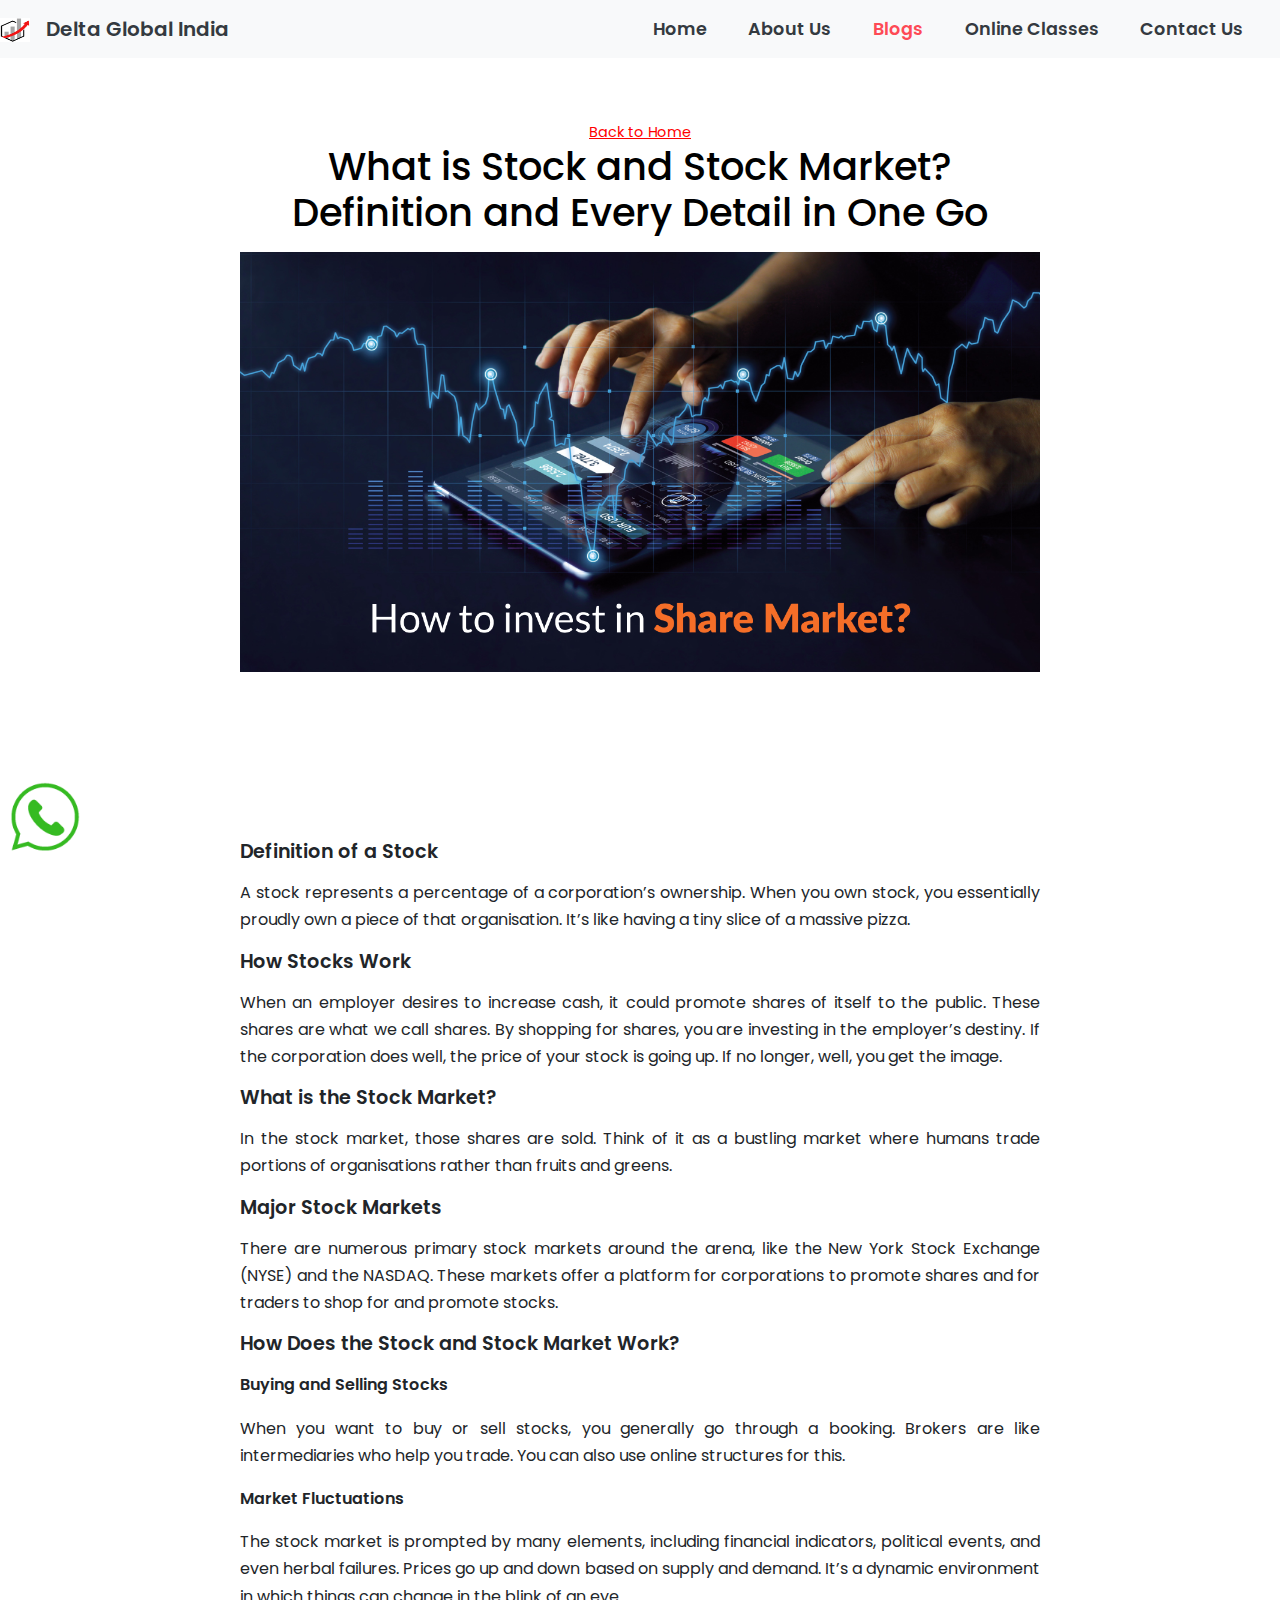
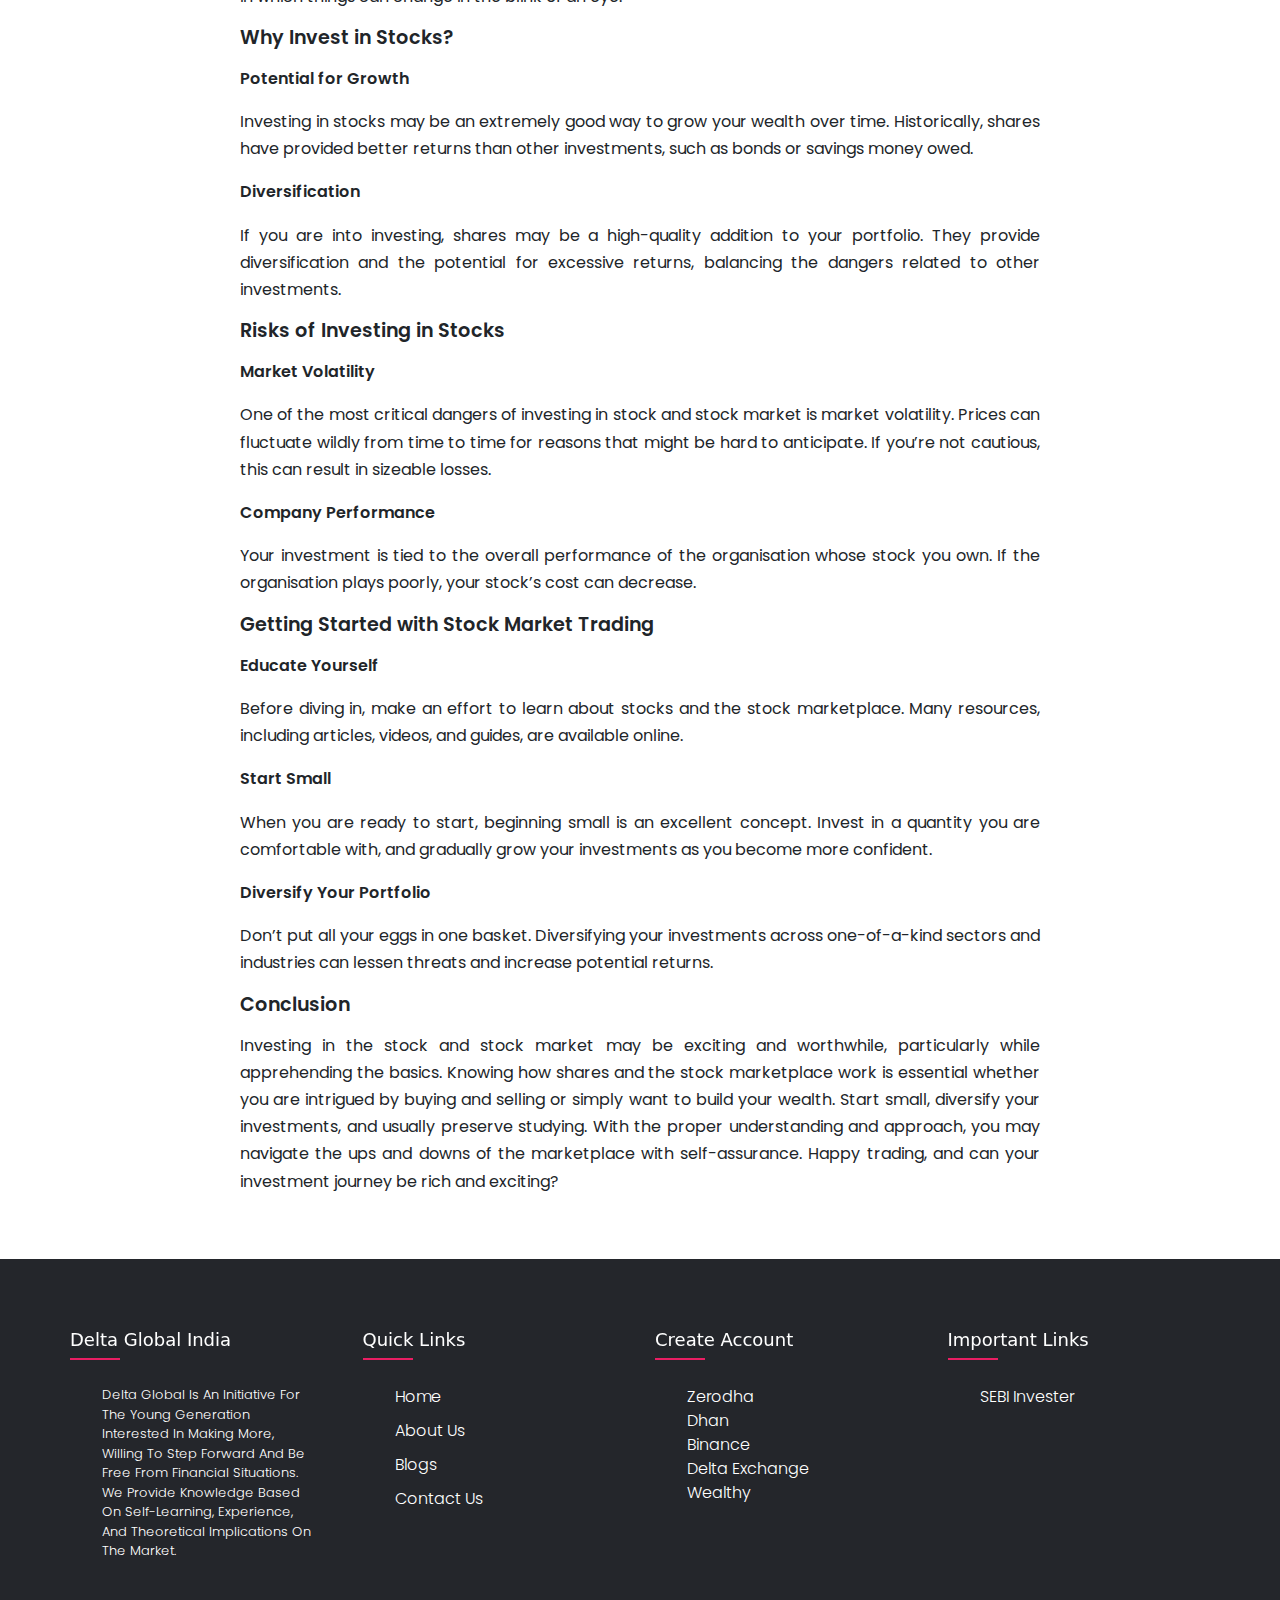
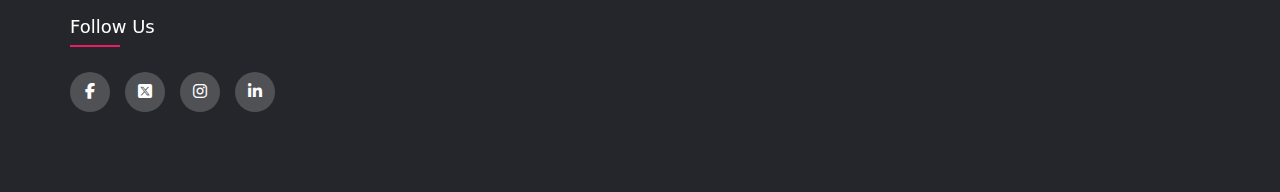
<file: what-is -stock-market.html>
<!DOCTYPE html>
<html lang="en">
<head>
    <meta charset="UTF-8">
    <meta name="viewport" content="width=device-width, initial-scale=1.0">
      <link rel="stylesheet" href="https://cdnjs.cloudflare.com/ajax/libs/font-awesome/6.6.0/css/all.min.css">
    <link rel="stylesheet" href="https://cdn.jsdelivr.net/npm/bootstrap@5.3.3/dist/css/bootstrap.min.css">
      <link rel="stylesheet" href="style.css">
    <link rel="stylesheet" href="BlogPage.css">
    <title>Delta Gobal India</title>
  
</head>
<body>
    <header>
        <nav class="navbar navbar-expand-lg navbar-light bg-light">
          <a href="https://deltaglobalindia.in/"><img src="img/logo.png" alt="" width="30" height="24"
              class="d-inline-block align-text-top"></a>
          <a class="navbar-brand" href="https://deltaglobalindia.in/">Delta Global India</a>
    
          <button class="navbar-toggler" type="button" data-bs-toggle="collapse" data-bs-target="#navbarNav">
            <span class="navbar-toggler-icon"></span>
          </button>
          <div class="collapse navbar-collapse " id="navbarNav">
            <ul class="navbar-nav  visible float-lg-end">
              <li class="nav-item ">
                <a class="nav-link " href="https://deltaglobalindia.in/">Home</a>
              </li>
              <li class="nav-item">
                <a class="nav-link" href="about.html">About Us</a>
              </li>
              <li class="nav-item">
                <a class="nav-link active" href="blogs.html">Blogs</a>
              </li>
                        <li class="nav-item">
            <a class="nav-link" href="blogs.html">Online Classes</a>
          </li>
              <li class="nav-item">
                <a class="nav-link" href="contact.html">Contact Us</a>
              </li>
            </ul>
          </div>
        </nav>
      </header>
    
        <div style="width: 70px;height: 70px;position: fixed;left: 10px;bottom: 3rem;">
          <a href="https://wa.me/message/PRW7EMDSLRAYE1"><img src="img/wa.png" style="width: 70px;height: 70px;"></a>
        </div>
        


    <section class="post-header">
   <div class="header-content post-container">
    <a href="index.html" class="back-home">Back to Home</a>
    <h1 class="header-title">What is Stock and Stock Market? Definition and Every Detail in One Go</h1>
    <img src="img/blogpage1.png" alt="" class="header-img">
   </div>
</section>

<section class="post-content post-container">
    <h2 class="sub-heading">Definition of a Stock</h2>
    <p class="post-text">A stock represents a percentage of a corporation’s ownership. When you own stock, you essentially proudly own a piece of that organisation. It’s like having a tiny slice of a massive pizza.</p>
  
    <h2 class="sub-heading">How Stocks Work</h2>
    <p class="post-text">When an employer desires to increase cash, it could promote shares of itself to the public. These shares are what we call shares. By shopping for shares, you are investing in the employer’s destiny. If the corporation does well, the price of your stock is going up. If no longer, well, you get the image.</p>

    <h2 class="sub-heading">What is the Stock Market?</h2>
    <p class="post-text">In the stock market, those shares are sold. Think of it as a bustling market where humans trade portions of organisations rather than fruits and greens.</p>

    <h2 class="sub-heading">Major Stock Markets</h2>
    <p class="post-text">There are numerous primary stock markets around the arena, like the New York Stock Exchange (NYSE) and the NASDAQ. These markets offer a platform for corporations to promote shares and for traders to shop for and promote stocks.</p>

    <h2 class="sub-heading">How Does the Stock and Stock Market Work?</h2>
    <p class="post-text text-bold">Buying and Selling Stocks</p>
    <p class="post-text">When you want to buy or sell stocks, you generally go through a booking. Brokers are like intermediaries who help you trade. You can also use online structures for this.</p>

    <p class="post-text text-bold">Market Fluctuations</p>
    <p class="post-text">The stock market is prompted by many elements, including financial indicators, political events, and even herbal failures. Prices go up and down based on supply and demand. It’s a dynamic environment in which things can change in the blink of an eye.</p>

    <h2 class="sub-heading">Why Invest in Stocks?</h2>
    <p class="post-text text-bold">Potential for Growth</p>
    <p class="post-text">Investing in stocks may be an extremely good way to grow your wealth over time. Historically, shares have provided better returns than other investments, such as bonds or savings money owed.</p>

    <p class="post-text text-bold">Diversification</p>
    <p class="post-text">If you are into investing, shares may be a high-quality addition to your portfolio. They provide diversification and the potential for excessive returns, balancing the dangers related to other investments.</p>

    <h2 class="sub-heading">Risks of Investing in Stocks</h2>
    <p class="post-text text-bold">Market Volatility</p>
    <p class="post-text">One of the most critical dangers of investing in stock and stock market is market volatility. Prices can fluctuate wildly from time to time for reasons that might be hard to anticipate. If you’re not cautious, this can result in sizeable losses.</p>

    <p class="post-text text-bold">Company Performance</p>
    <p class="post-text">Your investment is tied to the overall performance of the organisation whose stock you own. If the organisation plays poorly, your stock’s cost can decrease.</p>

    <h2 class="sub-heading">Getting Started with Stock Market Trading</h2>
    <p class="post-text text-bold">Educate Yourself</p>
    <p class="post-text">Before diving in, make an effort to learn about stocks and the stock marketplace. Many resources, including articles, videos, and guides, are available online.</p>

    <p class="post-text text-bold">Start Small</p>
    <p class="post-text">When you are ready to start, beginning small is an excellent concept. Invest in a quantity you are comfortable with, and gradually grow your investments as you become more confident.</p>

    <p class="post-text text-bold">Diversify Your Portfolio</p>
    <p class="post-text">Don’t put all your eggs in one basket. Diversifying your investments across one-of-a-kind sectors and industries can lessen threats and increase potential returns.</p>

    <h2 class="sub-heading">Conclusion</h2>
    <p class="post-text">Investing in the stock and stock market may be exciting and worthwhile, particularly while apprehending the basics. Knowing how shares and the stock marketplace work is essential whether you are intrigued by buying and selling or simply want to build your wealth. Start small, diversify your investments, and usually preserve studying. With the proper understanding and approach, you may navigate the ups and downs of the marketplace with self-assurance. Happy trading, and can your investment journey be rich and exciting?</p>
</section>

 <br><br>
  <footer class="footer">
    <div class="container">
      <div class="row">
        <div class="footer-col">
          <h4>Delta Global India</h4>
          <ul>
            <!-- <li><a href="#">about us</a></li>
            <li><a href="#">our services</a></li>
            <li><a href="#">privacy policy</a></li>
            <li><a href="#">affiliate program</a></li>
          </ul> -->
          <p style="padding-left: 0;padding-right: 3rem;">Delta Global is an initiative for the young generation interested in making more, willing to step forward and be free from financial situations. We provide knowledge based on self-learning, experience, and theoretical implications on the market.<br> <br> <br></p>
        </div>
        <div class="footer-col">
          <h4>Quick Links</h4>
          <ul>
            <li><a href="https://deltaglobalindia.in/">Home</a></li>
            <li><a href="about.html">About Us</a></li>
            <li><a href="blogs.html">Blogs</a></li>
            <li><a href="contact.html">Contact Us</a></li>
          </ul>
        </div>
        <div class="footer-col">
          <h4>Create Account</h4>
          <ul>
            <li><a href="https://zerodha.com/open-account?c=VX4351" target="_blank">Zerodha</a>
            <a href=" https://join.dhan.co/?invite=GIQRY48395" target="_blank">Dhan</a>
            <!--<a href="https://octa.click/ighBhsLhJg0" target="_blank">Octafx</a>-->
            <!--<a href="https://secure.tickmill.com?utm_campaign=ib_link&utm_content=IB71324563&utm_medium=Open+Account&utm_source=link&lp=https%3a%2f%2fsecure.tickmill.com%2fen%2fsign-up" target="_blank">Tickmill</a>-->
             <a href="https://www.binance.com/activity/referral-entry/CPA?ref=CPA_000V6ITQRY&utm_medium=app_share_link_whatsapp" target="_blank">Binance</a>
                <a href="https://www.delta.exchange/?code=KPWTYW" target="_blank">Delta Exchange</a>
            <a href=" https://www.wealthy.in/p/ravin17064" target="_blank">Wealthy</a>
             <!--<a href="https://one.exnesstrack.net/a/voyd2zxw3h">Exness</a>-->
          </ul>
        </div>
          <div class="footer-col">
          <h4>Important Links</h4>
          <ul>
            <li><a href="https://investor.sebi.gov.in/" target="_blank">SEBI Invester</a></li>
           
          </ul>
        </div>
        <div class="footer-col">
          <h4>follow us</h4>
          <div class="social-links">
            <a href="#" target="_blank"><i class="fab fa-facebook-f"></i></a>
            <a href="https://x.com/TradeWithDelta?t=GXH-1hYmJuUnEni2mKNUxQ&s=08"target="_blank"><i class="fa-brands fa-square-x-twitter"></i></a>
            <a href="https://www.instagram.com/tradewithdelta?igsh=MWtmemRteHNpOTNqeg==" target="_blank"><i class="fab fa-instagram"></i></a>
            <a href="#" target="_blank"><i class="fab fa-linkedin-in"></i></a>
          </div>
        </div>
      </div>
    </div>
 </footer>
 
 
  <button type="button" class="btn btn-danger btn-floating btn-lg" id="btn-back-to-top">
  <i class="fas fa-arrow-up"></i>
</button>
   
       <script src="https://cdn.jsdelivr.net/npm/@popperjs/core@2.11.8/dist/umd/popper.min.js"
    integrity="sha384-I7E8VVD/ismYTF4hNIPjVp/Zjvgyol6VFvRkX/vR+Vc4jQkC+hVqc2pM8ODewa9r"
    crossorigin="anonymous"></script>
  <script src="https://cdn.jsdelivr.net/npm/bootstrap@5.3.3/dist/js/bootstrap.min.js"
    integrity="sha384-0pUGZvbkm6XF6gxjEnlmuGrJXVbNuzT9qBBavbLwCsOGabYfZo0T0to5eqruptLy"
    crossorigin="anonymous"></script>
       <script src="index.js"></script>
</body>
</html>
</file>
<file: style.css>
@import url('https://fonts.googleapis.com/css2?family=Archivo+Black&family=Comfortaa:wght@300..700&family=Faster+One&family=Fira+Sans:ital,wght@0,100;0,200;0,300;0,400;0,500;0,600;0,700;0,800;0,900;1,100;1,200;1,300;1,400;1,500;1,600;1,700;1,800;1,900&family=Inter:wght@100..900&family=Lilita+One&family=Montserrat:ital,wght@0,100..900;1,100..900&family=Nunito+Sans:ital,opsz,wght@0,6..12,200..1000;1,6..12,200..1000&family=Philosopher:ital,wght@0,400;0,700;1,400;1,700&family=Poppins:ital,wght@0,100;0,200;0,300;0,400;0,500;0,600;0,700;0,800;0,900;1,100;1,200;1,300;1,400;1,500;1,600;1,700;1,800;1,900&family=Quicksand:wght@300..700&family=Roboto:ital,wght@0,100;0,300;0,400;0,500;0,700;0,900;1,100;1,300;1,400;1,500;1,700;1,900&display=swap');

/*.logo{*/
/*    height: 3rem;*/
/*    width: 3rem;*/
/*}*/
/*.text-xl{*/
/*    font-family: "Poppins", sans-serif;*/
/*    font-size: 1.25rem;*/
/*}*/
/*a{*/
/*    font-weight: 600;*/
/*    font-size: 1rem;*/
/*    color: #343a40;*/
/*    font-family: "Poppins", sans-serif;*/
/*}*/
/*.active{*/
/*    color:#FE4A55;*/
/*}*/

@media (min-width: 992px) {
    .navbar-expand-lg .navbar-nav {
        flex-direction: row;
        margin-left: auto;
        padding: 0 1rem;
    }
}
.navbar-brand{
    font-family: "Poppins", sans-serif;
    color: #343a40;
    font-size: 1.25rem;
    font-weight: 600;
    line-height: 1.75rem;
    padding: 0 1rem;
}
.navbar-brand:hover{
    color: #FE4A55;
}

.nav-item{
    /* background-color: pink; */
    padding: 0 0.8rem;
}
.nav-item a{
    font-weight: 600;
    font-size: 1.1rem;
    color: #343a40;
    font-family: "Poppins", sans-serif;
}
.navbar-nav a:hover{
    color: #FE4A55;
}
.navbar-nav .nav-link.active, .navbar-nav .nav-link.show {
    color: #FE4A55;
}


.mr-5:hover{
    color:#FE4A55;
}
.btn{
    background-color: #FE4A55 ;
    color: white;
}
.trade{
    color: #FE4A55 ;
    font-weight: 900;
}
.buttons.one{
    background-color: #FE4A55;
}
.text-white{
    background-color: #FE4A55;
}
.text-white:hover{
    background-color: rgb(223, 215, 215);
    color: black;
}
.text-gray-700:hover{
    background-color: #fd4e5a;
    color: white;
}
.sm\:w-2\/5 {
    font-family: "Poppins", sans-serif;
    font-size: 3vw;
    font-weight: 700;
    text-transform: uppercase;
}
.welcome{
    font-family: "Poppins", sans-serif;
    color: black;
    font-size: 1.8rem;
    font-weight: 700;
}
.about{
    font-size: 1rem;
    line-height: 0.2rem;
    color: #fd4e5a;
}
.market h1{
    font-size: 2em;
    font-weight: 700;
    line-height: 2em;
    display: flex;
    justify-content: center;
}
.market img{
    display: flex;
    margin: auto;
    padding: 2%;
}

* {
    margin: 0;
    padding: 0;
    box-sizing: border-box;
}

.container {
    max-width: 1170px;
    margin: auto;
}

.row {
    display: flex;
    flex-wrap: wrap;
}

ul {
    list-style: none;
}

.footer {
    background-color: #24262b;
    padding: 70px 0;
}

.footer-col {
    width: 25%; 
    padding: 0 15px;
}

.footer-col h4 {
    font-size: 18px;
    color: #ffffff;
    text-transform: capitalize;
    margin-bottom: 35px;
    font-weight: 500;
    position: relative;
}

.footer-col h4::before {
    content: '';
    position: absolute;
    left: 0;
    bottom: -10px;
    background-color: #e91e63;
    height: 2px;
    box-sizing: border-box;
    width: 50px;
}

.footer-col ul li:not(:last-child) {
    margin-bottom: 10px;
}

.footer-col ul li a {
    font-family: "Poppins", sans-serif;
    font-size: 16px;
    text-transform: capitalize;
    color: #ffffff;
    text-decoration: none;
    font-weight: 300;
    /*color: #bbbbbb;*/
    display: block;
    transition: all 0.3s ease;
}

.footer-col ul li a:hover {
    color: #ffffff;
    padding-left: 8px;
}

.footer-col .social-links a {
    display: inline-block;
    height: 40px;
    width: 40px;
    background-color: rgba(255, 255, 255, 0.2);
    margin: 0 10px 10px 0;
    text-align: center;
    line-height: 40px;
    border-radius: 50%;
    color: #ffffff;
    transition: all 0.5s ease;
}

.footer-col .social-links a:hover {
    color: #24262b;
    background-color: #ffffff;
}

/*responsive*/
@media(max-width: 767px) {
    .footer-col {
        width: 50%;
        margin-bottom: 30px;
    }
}

@media(max-width: 574px) {
    .footer-col {
        width: 100%;
    }
}

footer p {
    /* text-align: left; */
    margin-right: -30px;
    font-family: "Poppins", sans-serif;
    font-size: 13px;
    padding-right: 16px;
    text-transform: capitalize;
    color: #ffffff;
    text-decoration: none;
    font-weight: 300;
    /*color: #bbbbbb;*/
    display: block;
    transition: all 0.3s ease;
}

#btn-back-to-top {
  position: fixed;
  bottom: 20px;
  right: 20px;
  display: none;
}
</file>
<file: BlogPage.css>
@import url('https://fonts.googleapis.com/css2?family=Poppins:ital,wght@0,100;0,200;0,300;0,400;0,500;0,600;0,700;0,800;0,900;1,100;1,200;1,300;1,400;1,500;1,600;1,700;1,800;1,900&display=swap');


.post-header{
    width: 100%;
    height: 100%;
    background-color: #fff;
}
.post-container{
    max-width: 800px;
    margin: auto;
    width: 100%;
}
.header-content{
    display: flex;
    flex-direction: column;
    align-items: center;
    margin-top: 4rem !important;
}
.back-home{
    color: red;
    font-size: 0.9rem;
    font-family: "Poppins", sans-serif;
}
.header-title{
    font-family: "Poppins", sans-serif;
    width: 90%;
    font-size: 2.4rem;
    color: black;
    text-align: center;
    margin-bottom: 1rem;
}
.header-img{
    width: 100%;
    height: 420px;
    object-fit: cover;
    object-position: center;
    margin-bottom: 0.5rem;
}
.post-content{
    /* margin-top: 6rem !important; */
    margin-top: 10rem !important;
    font-family: "Poppins", sans-serif;
}
.sub-heading{
    font-size: 1.2rem;
        font-weight: 600;

    font-family: "Poppins", sans-serif;
}
.post-text{
    font-size: 1rem;
    line-height: 1.7rem;
    margin: 1rem 0;
    text-align: justify;
    font-family: "Poppins", sans-serif;
}
.text-bold{
    font-weight: 600;
}


 /* Responsive */
@media(max-width:800px){
    .post-container{
        margin: 0 auto;
        width: 95%;
    }
}
@media(max-width:768px){
    .section{
        padding: 10px 0;
    }
    .header-content{
        margin-top: 3rem !important;
    }
    .header-title{
        font-size: 2rem;
    }
    .header-img{
        height: 370px;
    }
    .post-header{
        height: 435px;
    }
    .post-content{
        /* margin-top: 5rem !; */
        margin-top: 9rem !important;
    }
}
@media(max-width:570px){
    .post-header{
        height: 390px;
    }
    .header-title{
        width: 100%;
    }
    .header-img{
        height: 340px;
    }
}
@media(max-width:396px){
    .header-title{
        font-size: 1.4rem;
    }
    .header-img{
        height: 240px;
    }
    .post-header{
        height: 335px;
    }
    .post-content{
        /* margin-top: 3rem !important; */
        margin-top: 5rem !important;
    }

}
</file>
